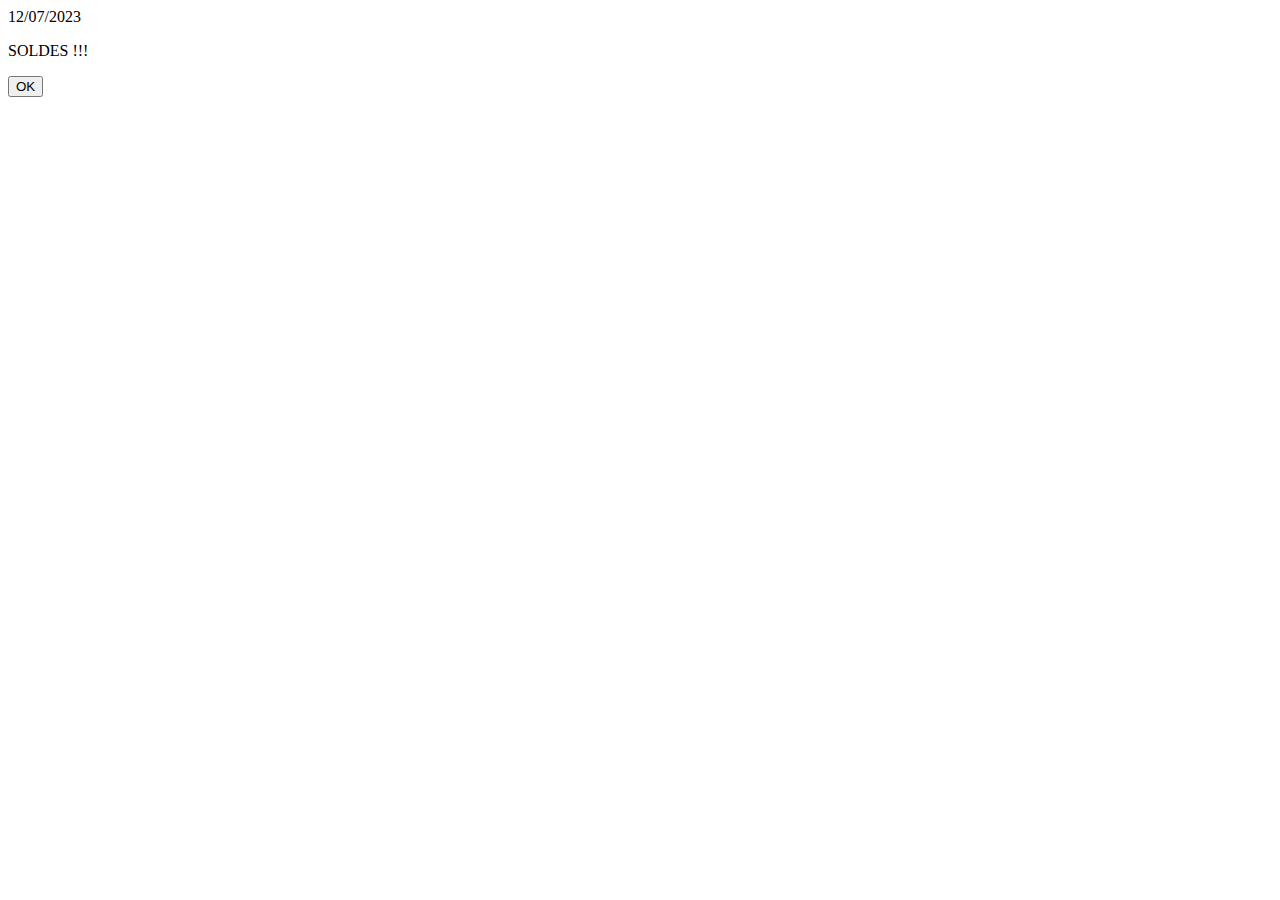
<file: index.html>
<html>
    <head></head>
    <body>
        <div id="soldes">
            <p>12/07/2023</p>
            <p>SOLDES !!!</p>
            <button type="submit" id="bouton">OK</button>
        </div>
        <script>
            const bouton = document.getElementById("bouton")
            const div = document.getElementById("soldes")
            bouton.addEventListener('click',function(e) {
            e.preventDefault();
            div.style.display = "none";
            })
        </script>
    </body>
</html>
</file>
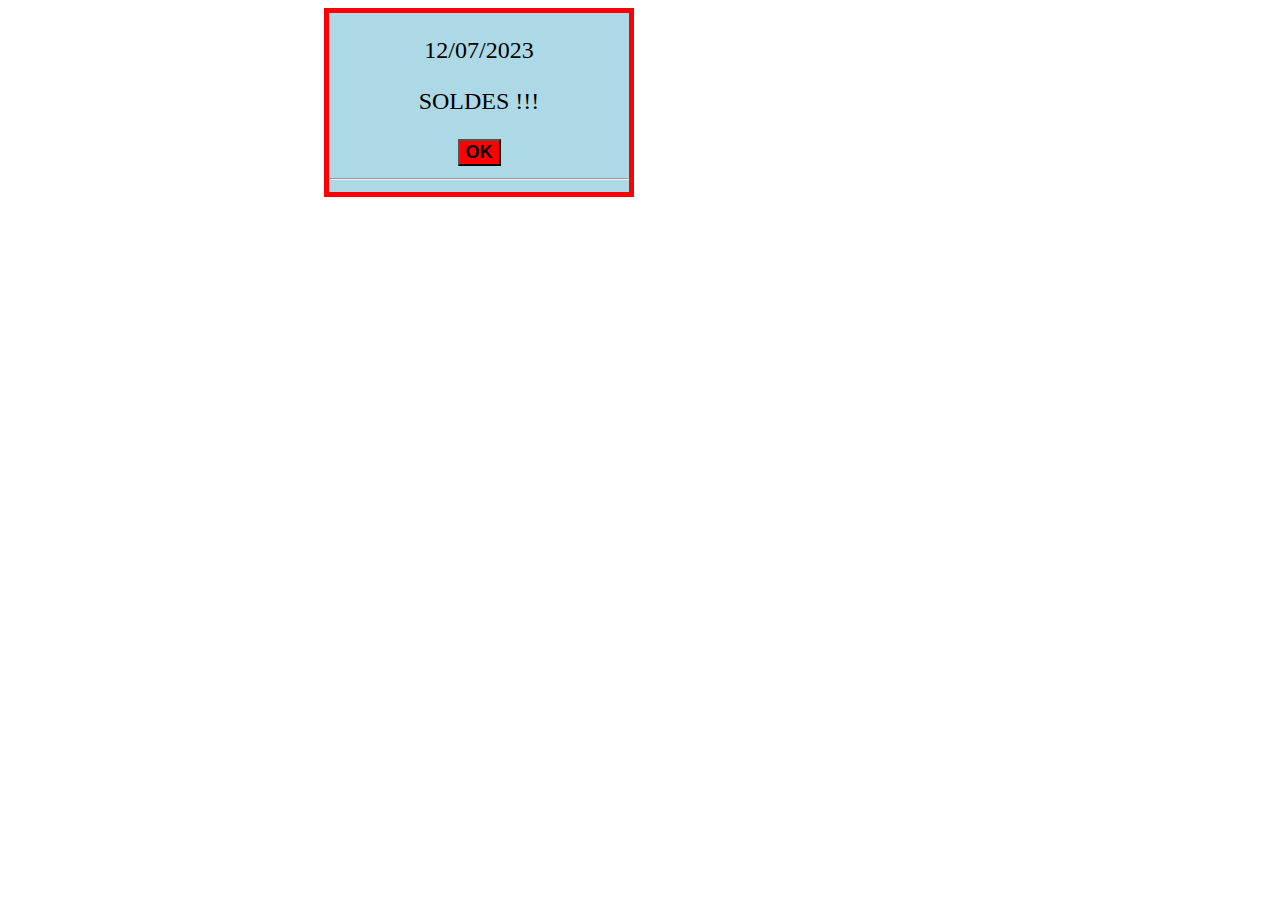
<file: Exercice 1/index.html>
<html>
    <head>
        <link href="style.css" rel="stylesheet">
    </head>
    <body>
        <div id="soldes">
            <p>12/07/2023</p>
            <p>SOLDES !!!</p>
            <button type="submit" id="bouton">OK</button>
            <hr/>
        </div>
        <script>
            const bouton = document.getElementById("bouton")
            const div = document.getElementById("soldes")
            bouton.addEventListener('click',function(e) {
            e.preventDefault();
            div.style.display = "none";
            })
        </script>
    </body>
</html>
</file>
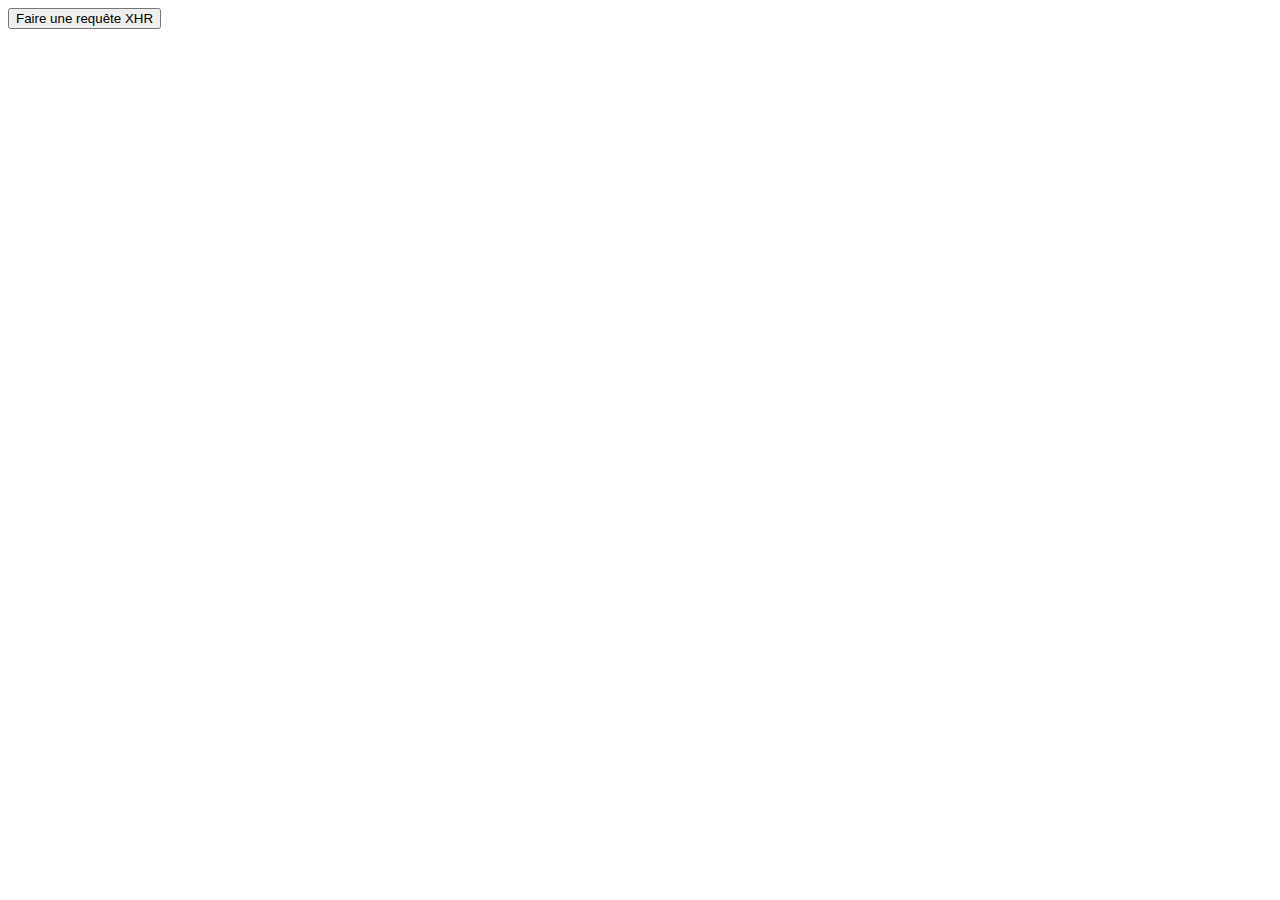
<file: Exercice 2/index.html>
<!DOCTYPE html>
<meta charset="UTF-8">
<head></head>
<body>
    
    <button id="ajaxButton" type="button">Faire une requête XHR</button>
    
    <script>
        
        document.getElementById("ajaxButton").addEventListener('click', makeRequest);
        
        function makeRequest() {
            
            fetch('data.html')
            
            .then(function(response){
                
                return response.text();
                
            })
            
            .then(function(data){
                
                alert(data);
                document.write(data);
                
            })
            
        }
        
    </script>
</body>
</file>
<file: Exercice 1/style.css>
div {
    background-color: lightblue;
    border: 5px solid red;
    width: 300px;
    text-align: center;
    font-size: 24px;
    font-family: Impact;
    margin-left: 25%;
}

button {
    font-size: large;
    font-weight: bold;
    background-color: red;
}

button:hover {
    background-color: lightcoral;
}
</file>
